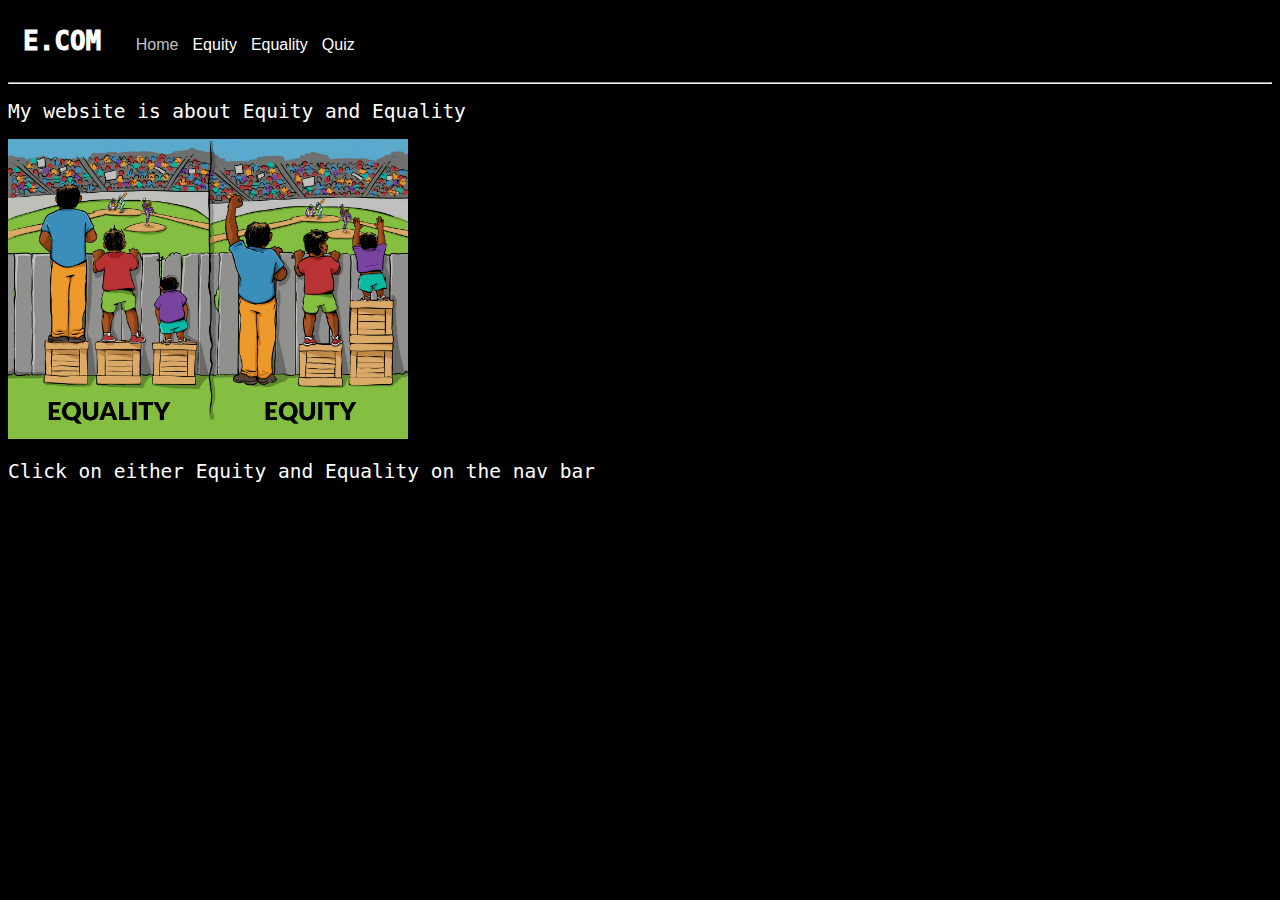
<file: index.html>
<!DOCTYPE html>
<html>
    <head>
        <link rel="stylesheet" href="style.css">
     <title>Equity and Equality</title>
    </head>
    

    <body class="black" >
         
        <nav>
            <ul>
            <li><h1 >E.COM</h1>  </li>
            <li class="silver">Home</li>
            <li><a href="Equity.html">Equity</a></li>
            <li><a href="Equilty.html">Equality</a></li>
            <li><a href="QUIZ.html">Quiz</a></li>
            </ul>
            
           
            
        </nav>
        <hr>
        <h2>My website is about Equity and Equality</h1>
        <img src="1_Sbu0UfWk6FZGoUIYFGqrUA.png" alt="Equity" width="400px">
        <h2> Click on either Equity and Equality on the nav bar</h1>

    </body>

</html>
</file>
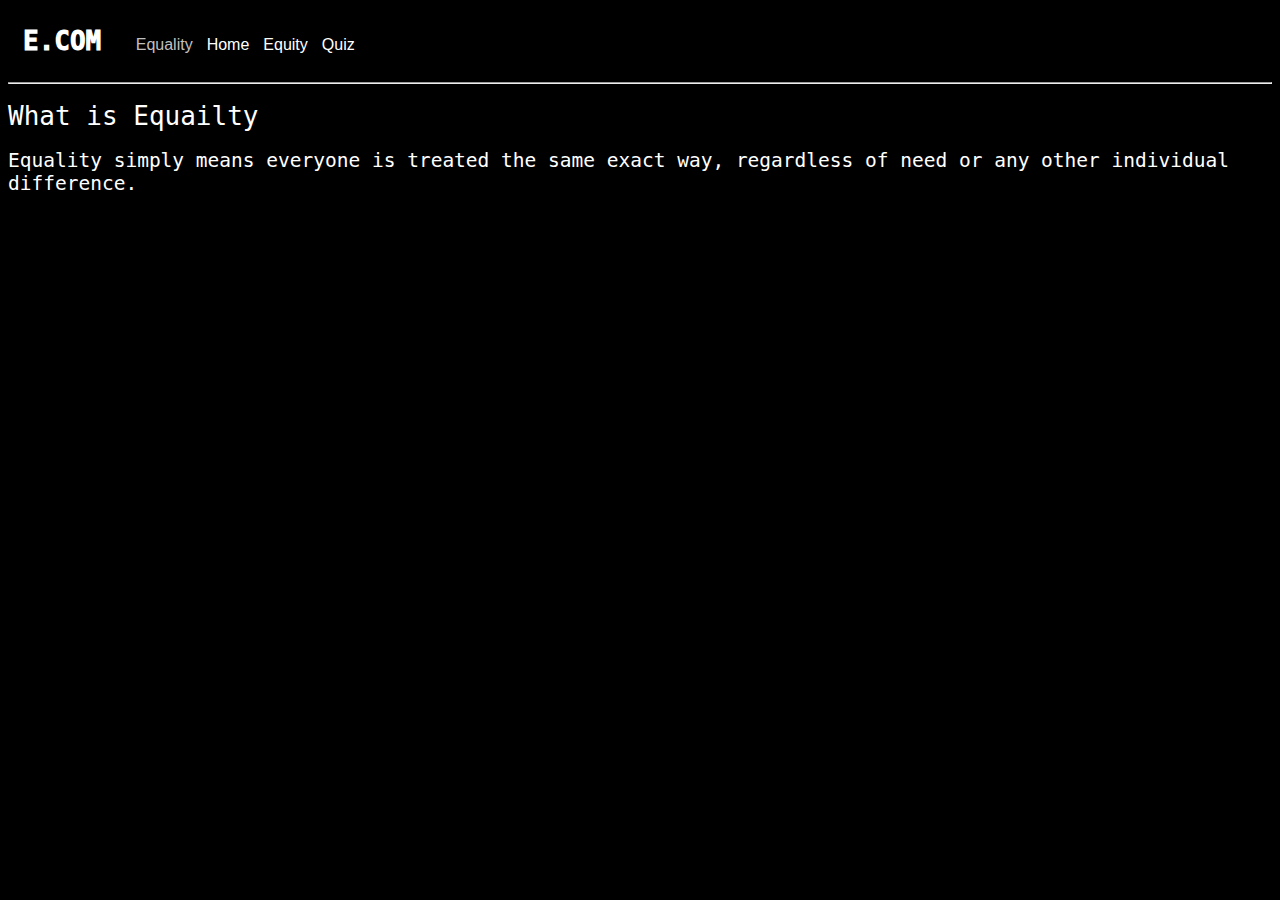
<file: Equilty.html>
<!DOCTYPE html>
<html>
    <head>
        <link rel="stylesheet" href="style.css">
     <title>Equity and Equality</title>
    </head>
    

    <body class="black" >
         
        <nav>
            <ul>
            <li><h1 >E.COM</h1>  </li>
            <li class="silver">Equality</li>
            <li><a href="index.html"> Home</a></li>
            <li><a href="Equity.html">Equity</a></li>
            <li><a href="QUIZ.html">Quiz</a></li>
            </ul>
            
           
            
        </nav>
        <hr>
        <h1>What is Equailty</h1>
        
        <h2> Equality simply means everyone is treated the same exact way, regardless of need or any other individual difference.</h2>
        

</html>
</file>
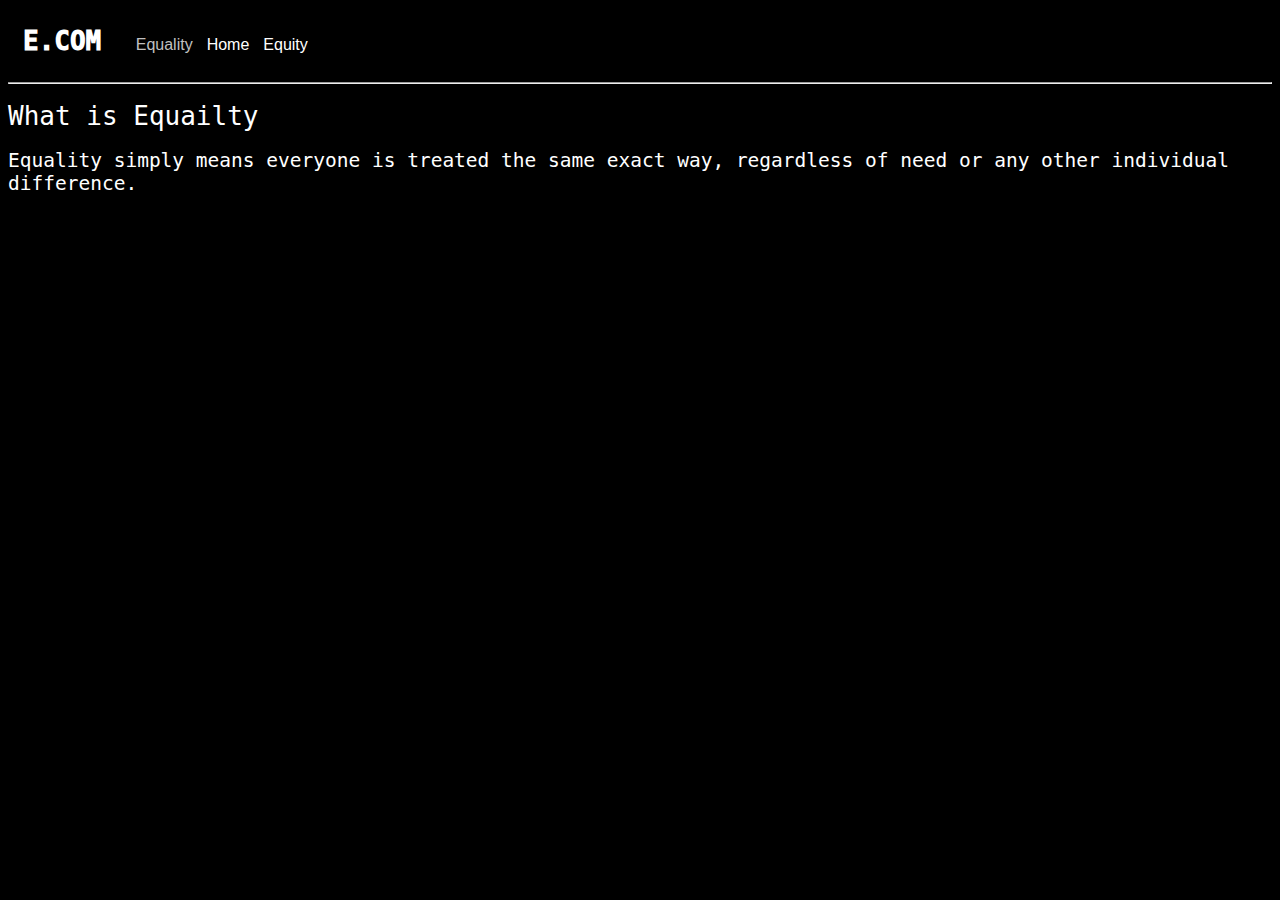
<file: Equilty2.html>
<!DOCTYPE html>
<html>
    <head>
        <link rel="stylesheet" href="style.css">
     <title>Equity and Equality</title>
    </head>
    

    <body class="black" >
         
        <nav>
            <ul>
            <li><h1 >E.COM</h1>  </li>
            <li class="silver">Equality</li>
            <li><a href="index.html"> Home</a></li>
            <li><a href="Equity.html">Equity</a></li>

            </ul>
            
           
            
        </nav>
        <hr>
        <h1>What is Equailty</h1>
        
        <h2> Equality simply means everyone is treated the same exact way, regardless of need or any other individual difference.</h2>
        

</html>
</file>
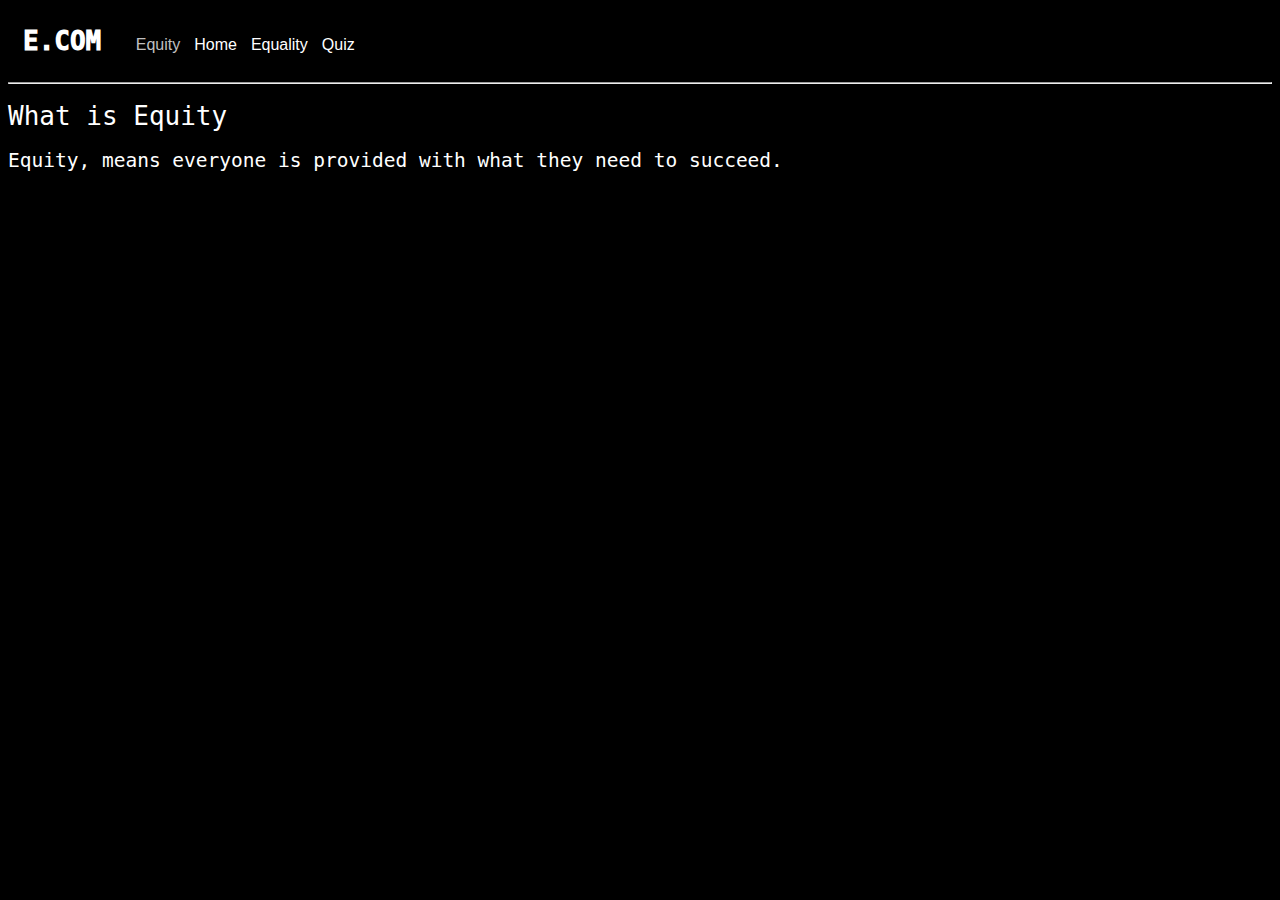
<file: Equity.html>
<!DOCTYPE html>
<html>
    <head>
        <link rel="stylesheet" href="style.css">
     <title>Equity and Equality</title>
    </head>
    

    <body class="black" >
         
        <nav>
            <ul>
            <li><h1 >E.COM</h1>  </li>
            <li class="silver">Equity</li>
            <li><a href="index.html"> Home</a></li>
            <li><a href="Equilty.html">Equality</a></li>
            <li><a href="QUIZ.html">Quiz</a></li>
            </ul>
            
           
            
        </nav>
        <hr>
        <h1>What is Equity</h1>
        
        <h2> Equity, means everyone is provided with what they need to succeed.</h2>
        

</html>
</file>
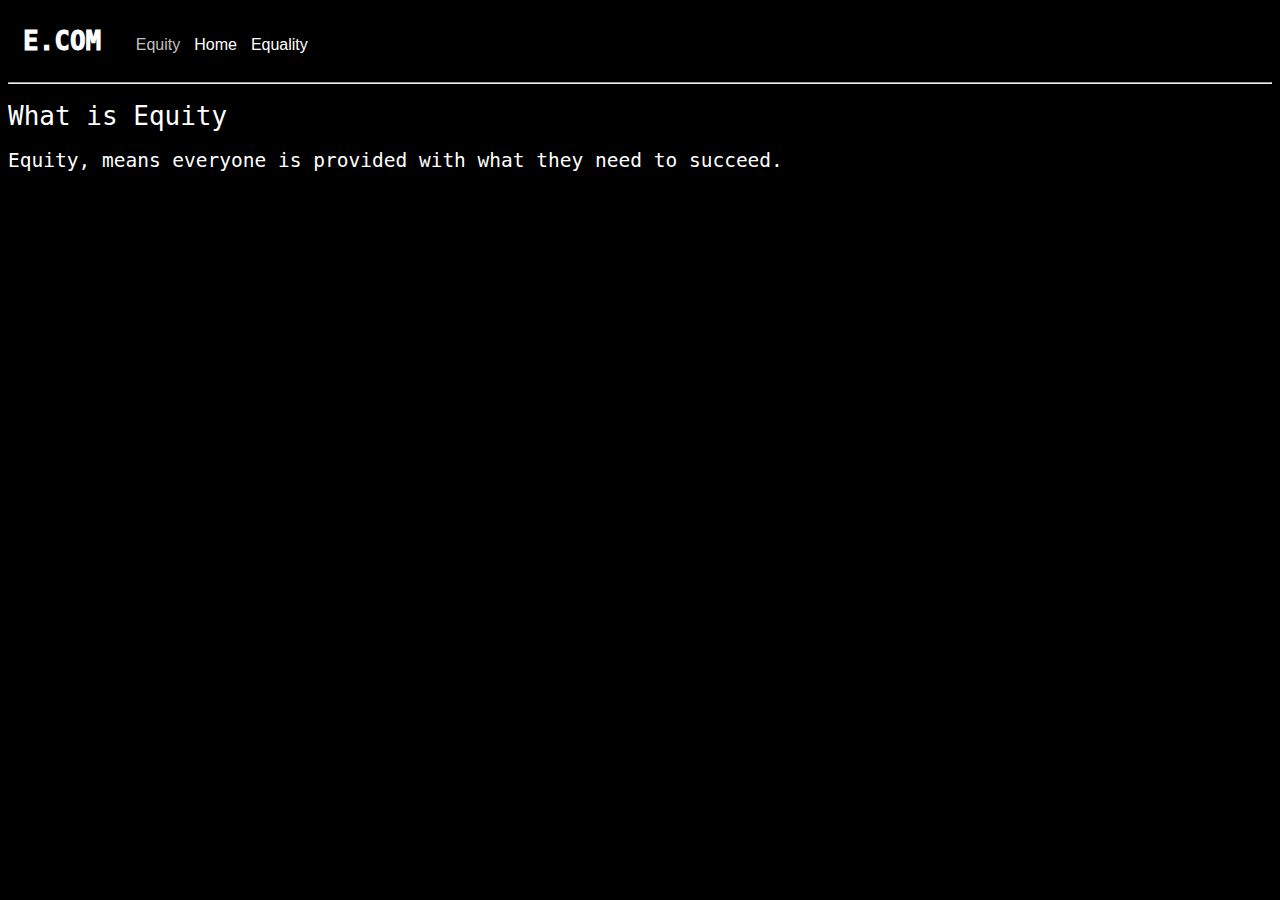
<file: Equity2.html>
<!DOCTYPE html>
<html>
    <head>
        <link rel="stylesheet" href="style.css">
     <title>Equity and Equality</title>
    </head>
    

    <body class="black" >
         
        <nav>
            <ul>
            <li><h1 >E.COM</h1>  </li>
            <li class="silver">Equity</li>
            <li><a href="index.html"> Home</a></li>
            <li><a href="Equilty.html">Equality</a></li>
            </ul>
            
           
            
        </nav>
        <hr>
        <h1>What is Equity</h1>
        
        <h2> Equity, means everyone is provided with what they need to succeed.</h2>
        

</html>
</file>
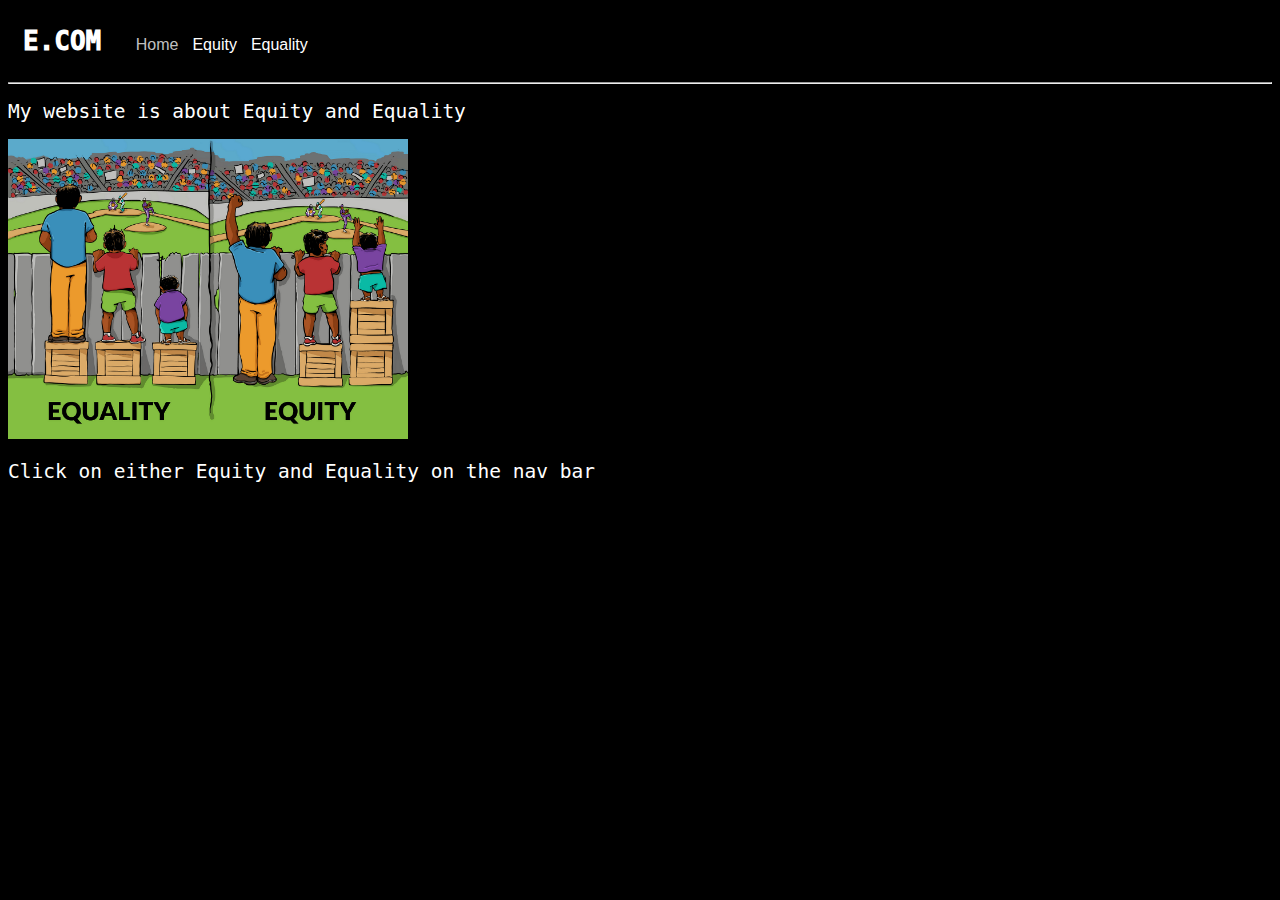
<file: index2.html>
<!DOCTYPE html>
<html>
    <head>
        <link rel="stylesheet" href="style.css">
     <title>Equity and Equality</title>
    </head>
    

    <body class="black" >
         
        <nav>
            <ul>
            <li><h1 >E.COM</h1>  </li>
            <li class="silver">Home</li>
            <li><a href="Equity2.html">Equity</a></li>
            <li><a href="Equilty2.html">Equality</a></li>
            </ul>
            
           
            
        </nav>
        <hr>
        <h2>My website is about Equity and Equality</h1>
        <img src="1_Sbu0UfWk6FZGoUIYFGqrUA.png" alt="Equity" width="400px">
        <h2> Click on either Equity and Equality on the nav bar</h1>

    </body>

</html>
</file>
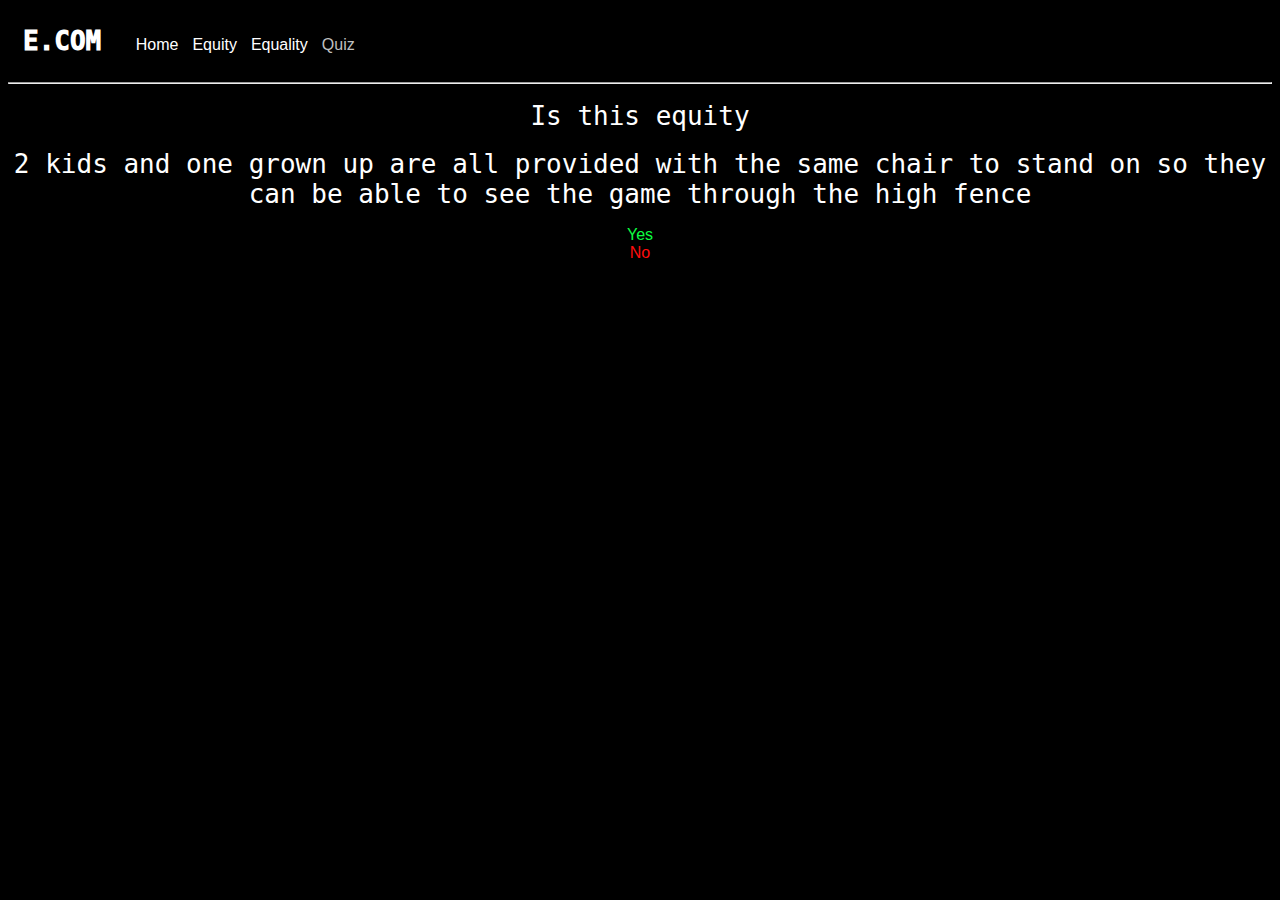
<file: q3.html>
<!DOCTYPE html>
<html>
    <head>
        <link rel="stylesheet" href="quiz.css">
     <title>Equity and Equality</title>
    </head>
    

    <body class="black" >
         
        <nav>
            <ul>
            <li><h1 >E.COM</h1>  </li>
            <li> <a href="index.html"> Home</a></li>
            <li><a href="Equity.html">Equity</a></li>
            <li><a href="Equilty.html">Equality</a></li>
            <li class="silver">Quiz</li>
            </ul>
            
           
            
        </nav>
        <hr>
        <h1 class="Q">Is this equity</h1>
        <h1 class="Q">2 kids and one grown up are all provided with the same chair to stand on so they can be able to see the game through the high fence</h1>
        
        <a href="no.html" class="a"> Yes</a>
        <a href="yes3.html" class="red">No</a>
    
        

    </body>

</html>
</file>
<file: style.css>
.inline{
    display: inline;
}
nav ul {
    background-color: rgb(0, 0, 0);
    padding: 10px;
  }
  nav ul li h1{
    padding-right: 20px;
    padding-top: 20px;
    display: inline;
    font-family: monospace;
    font-weight: 1000;
  }
  nav ul li {
    display: inline;
    list-style-type: none;
    margin-left: 5px;
    margin-right: 5px;
    color: white;
    font-family: sans-serif;
    font-weight: 500;
    
  }

  nav ul li a {
    color: rgb(255, 255, 255);
    text-decoration: none;
    
  }
  
  .black{
    background-color: black;
  }
  h2,h1{
   color: white;
   font-family: monospace;
    font-weight: 500;

  }
  .silver{
    color: silver;
  }
</file>
<file: quiz.css>
.inline{
    display: inline;
}
nav ul {
    background-color: rgb(0, 0, 0);
    padding: 10px;
  }
  nav ul li h1{
    padding-right: 20px;
    padding-top: 20px;
    display: inline;
    font-family: monospace;
    font-weight: 1000;
  }
  nav ul li {
    display: inline;
    list-style-type: none;
    margin-left: 5px;
    margin-right: 5px;
    color: white;
    font-family: sans-serif;
    font-weight: 500;
    
  }

  nav ul li a {
    color: rgb(255, 255, 255);
    text-decoration: none;
    
  }
  
  .black{
    background-color: black;
  }
  h2,h1{
   color: white;
   font-family: monospace;
    font-weight: 500;

  }
  .silver{
    color: silver;
  }
  .a{
    text-align: center;
    display: block;
    color: rgb(13, 255, 65);
    text-decoration: none;
    font-family: sans-serif;
   
  }
  .center {
    display: block;
    margin-left: auto;
    margin-right: auto;
    width: 50%;
    padding-top: 20px;
    padding-bottom: 20px;

  }
  .button{
    border-width: 20px;
  }
  .red{
    text-align: center;
    display: block;
    color: rgb(255, 13, 13);
    text-decoration: none;
    font-family: sans-serif;
  }
  .green{
    color : rgb(0, 255, 21);
    font-family: sans-serif;
  }

  .Q{
    text-align: center;
  }
</file>
